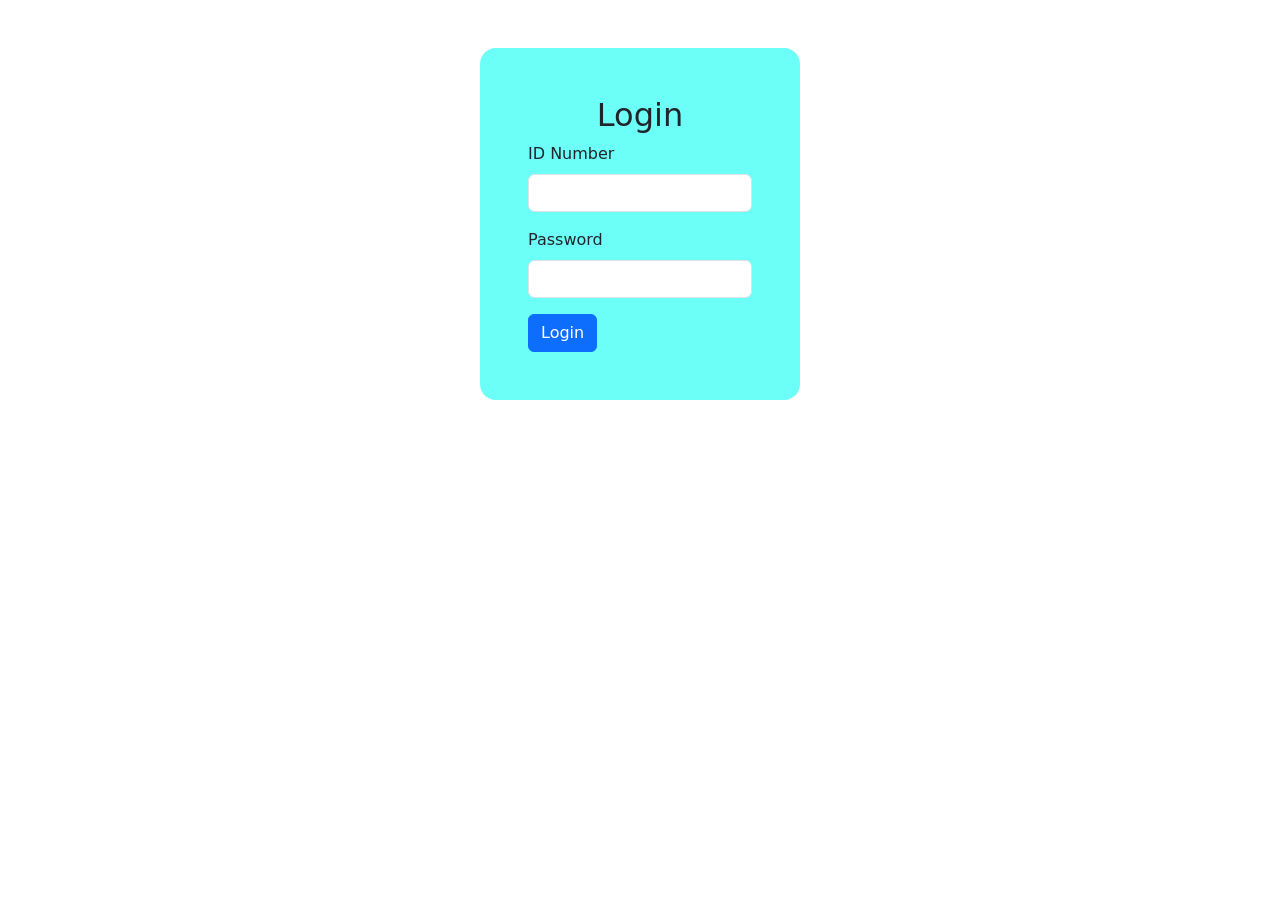
<file: index.html>
<!DOCTYPE html>
<html lang="en">
<head>
    <meta charset="UTF-8">
    <meta name="viewport" content="width=device-width, initial-scale=1.0">
    <link rel="stylesheet" href="style.css">
    <link rel="stylesheet" href="	https://cdn.jsdelivr.net/npm/bootstrap@5.3.8/dist/css/bootstrap.min.css">
    <title>Project 1</title>
  
</head>
<body>
  <div class="login-form container p-5 mt-5 w-25 rounded-4">
        <h2>Login </h2> 
        <form action="" method="post" class="">
            <div class="pb-3">
                <Label class="form-label">ID Number</Label>
                <input type="text" name="idnumber" class="form-control">
            </div>
            <div class="pb-3">
                <Label class="form-label">Password</Label>
                <input type="password" name="Upassword" class="form-control">
            </div>
            <a class="btn btn-primary" href="homepage.html">Login</a>
        </form>
  </div>
</body>
</html>
</file>
<file: style.css>
*{
            padding: 0;
            margin: 0;
            box-sizing: border-box;
        }
   
  h2{
        text-align: center;
   }
   .login-form{
   
        background: rgb(107, 255, 248);
   }
</file>
